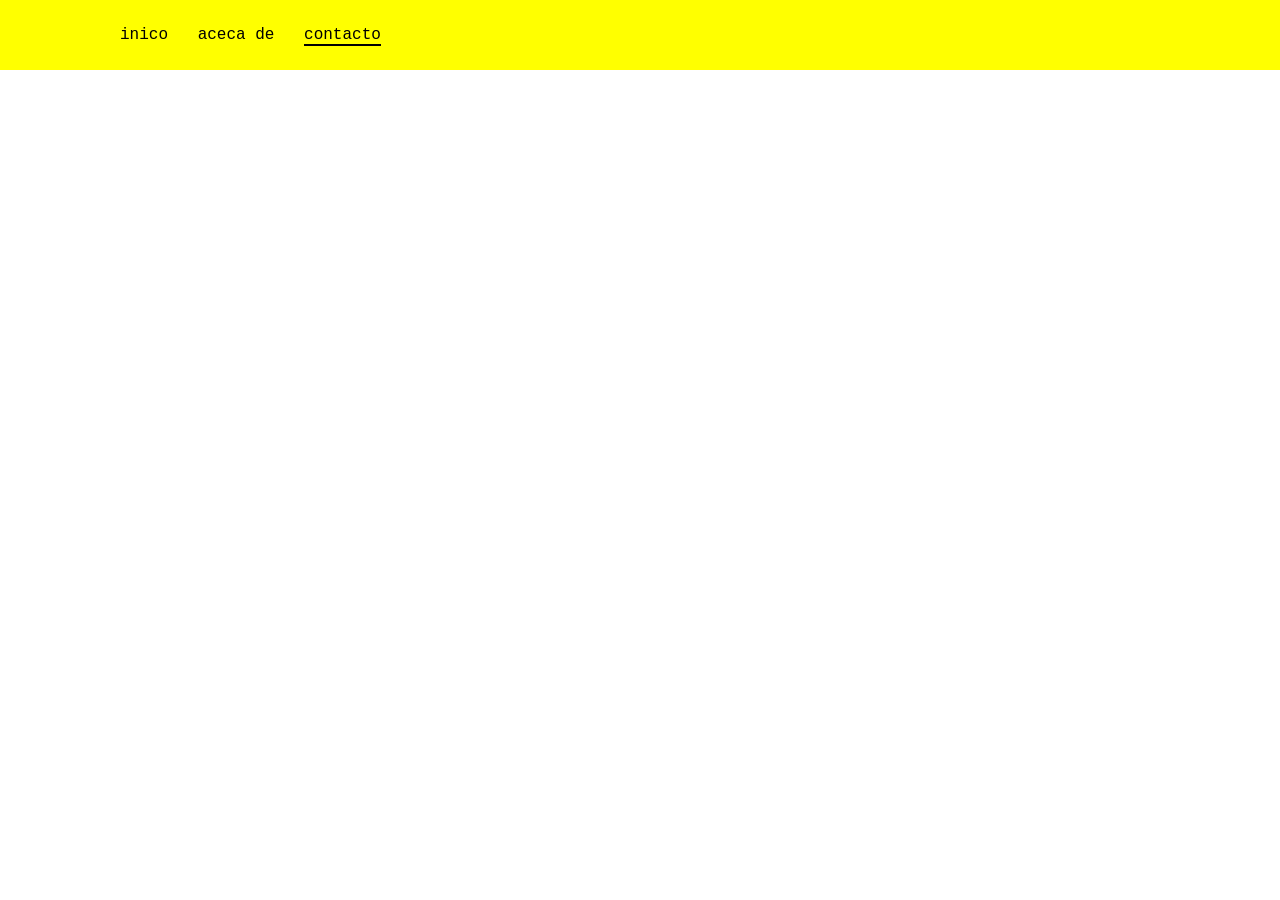
<file: bem/index.html>
<!DOCTYPE html>
<html lang="en">
<head>
    <meta charset="UTF-8">
    <meta name="viewport" content="width=device-width, initial-scale=1.0">
    <title>Document</title>
    <link rel="stylesheet" href="style.css">
</head>
<body>
    <nav class="nav">
        <div class="nav__lin">
            <a href="#" class="nav__link">inico</a>
            <a href="#" class="nav__link">aceca de</a>
            <a href="#" class="nav__link nav__link--active">contacto</a>
        </div>
    </nav>
</body>
</html>
</file>
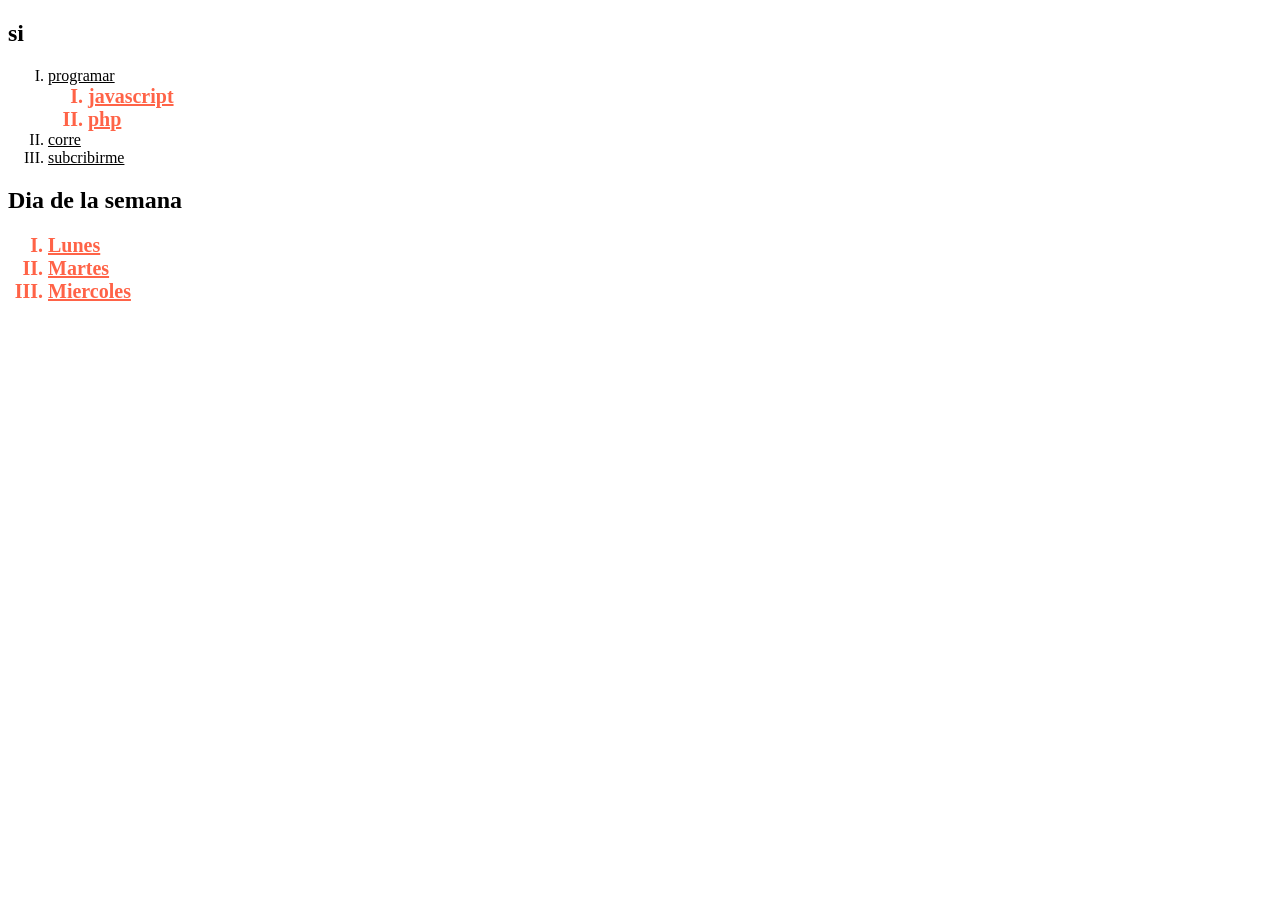
<file: combinadores/index.html>
<!DOCTYPE html>
<html lang="en">
<head>
    <meta charset="UTF-8">
    <meta name="viewport" content="width=device-width, initial-scale=1.0">
    <title>Document</title>
    <link rel="stylesheet" href="style.css">
</head>
<body>
    <h2 class="titulo">si</h2>
    <ul class="todo listas">
        <li class="lista primera"> programar</li>
    <ul class="dias listas">
        <li class="lista">javascript</li>
        <li class="lista"> php</li>
    </ul>
    <li class="lista"> corre</li>
    <li class="lista">subcribirme</li>
    </ul>
<!--  -->
    <h2 class="titulo"> Dia de la semana</h2>
    <ul class="dias listas">
        <li class="lista">Lunes</li>
        <li class="lista">Martes</li>
        <li class="lista">Miercoles</li>
    </ul>
</body>
</html>
</file>
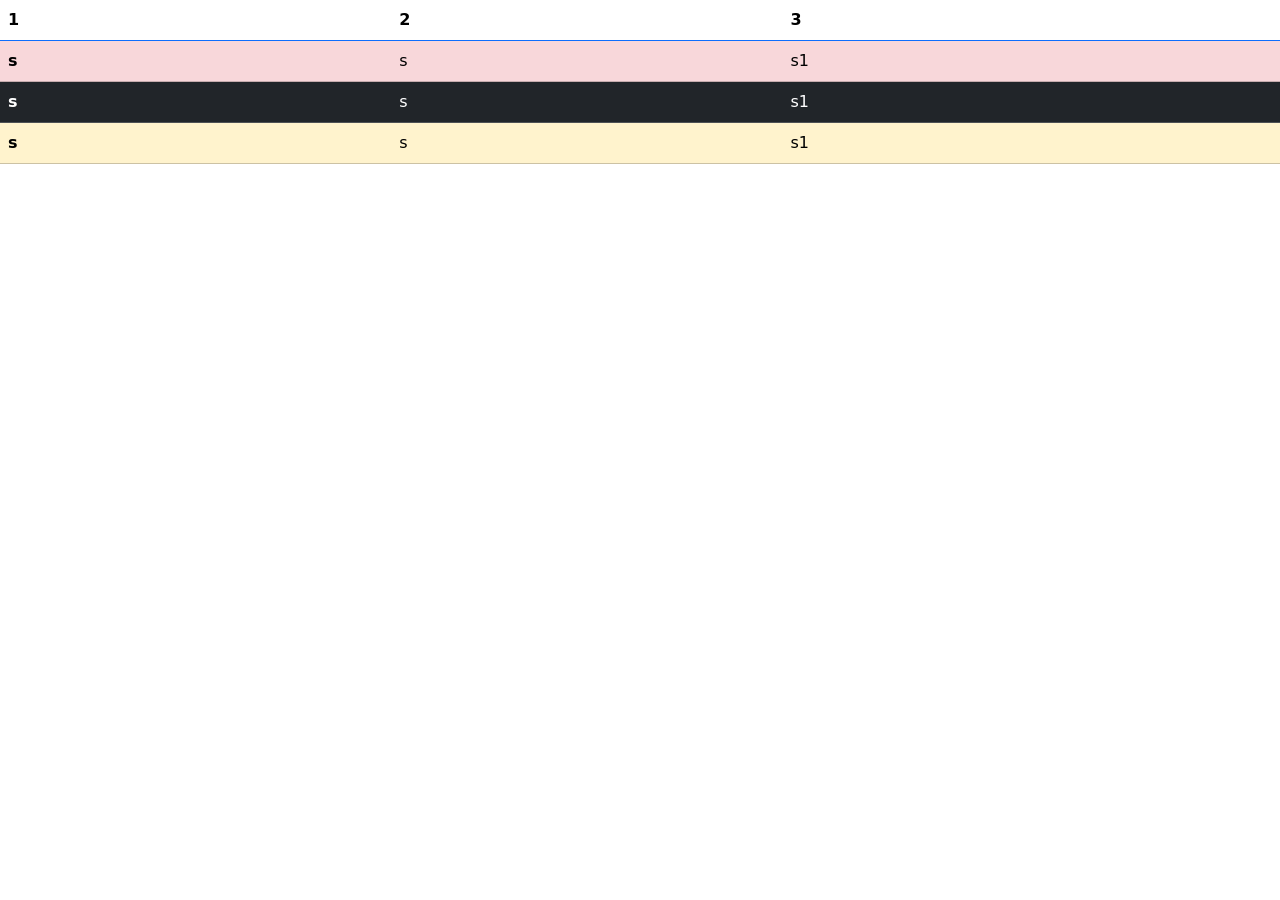
<file: clase 17/08/index.html>
<!doctype html>
<html lang="en">
  <head>
    <meta charset="utf-8">
    <meta name="viewport" content="width=device-width, initial-scale=1">
    <title>Bootstrap demo</title>
    <link href="https://cdn.jsdelivr.net/npm/bootstrap@5.3.1/dist/css/bootstrap.min.css" rel="stylesheet" integrity="sha384-4bw+/aepP/YC94hEpVNVgiZdgIC5+VKNBQNGCHeKRQN+PtmoHDEXuppvnDJzQIu9" crossorigin="anonymous">
  </head>
  <body>
    <main>
        <table class="table  border-primary">
            <thead>
                <tr>
                    <th scope="col">1</th>
                    <th scope="col">2</th>
                    <th scope="col">3</th>
                </tr>
            </thead>
            <tbody>
                <tr class="table-danger">
                <th scope="row">s</th>
                    <td>s</td>
                    <td>s1</td>
                </tr>
                <tr class="table-dark">
                <th scope="row">s</th>
                    <td>s</td>
                    <td>s1</td>
                </tr>
                <tr class="table-warning">
                <th scope="row">s</th>
                    <td>s</td>
                    <td>s1</td>
                </tr>
                <!-- <tr>
                    <td>s</td>
                    <td>s</td>
                    <td>s1</td>
                </tr> -->
            </tbody>
        </table>
    </main>
    <script src="https://cdn.jsdelivr.net/npm/bootstrap@5.3.1/dist/js/bootstrap.bundle.min.js" integrity="sha384-HwwvtgBNo3bZJJLYd8oVXjrBZt8cqVSpeBNS5n7C8IVInixGAoxmnlMuBnhbgrkm" crossorigin="anonymous"></script>
  </body>
</html>
</file>
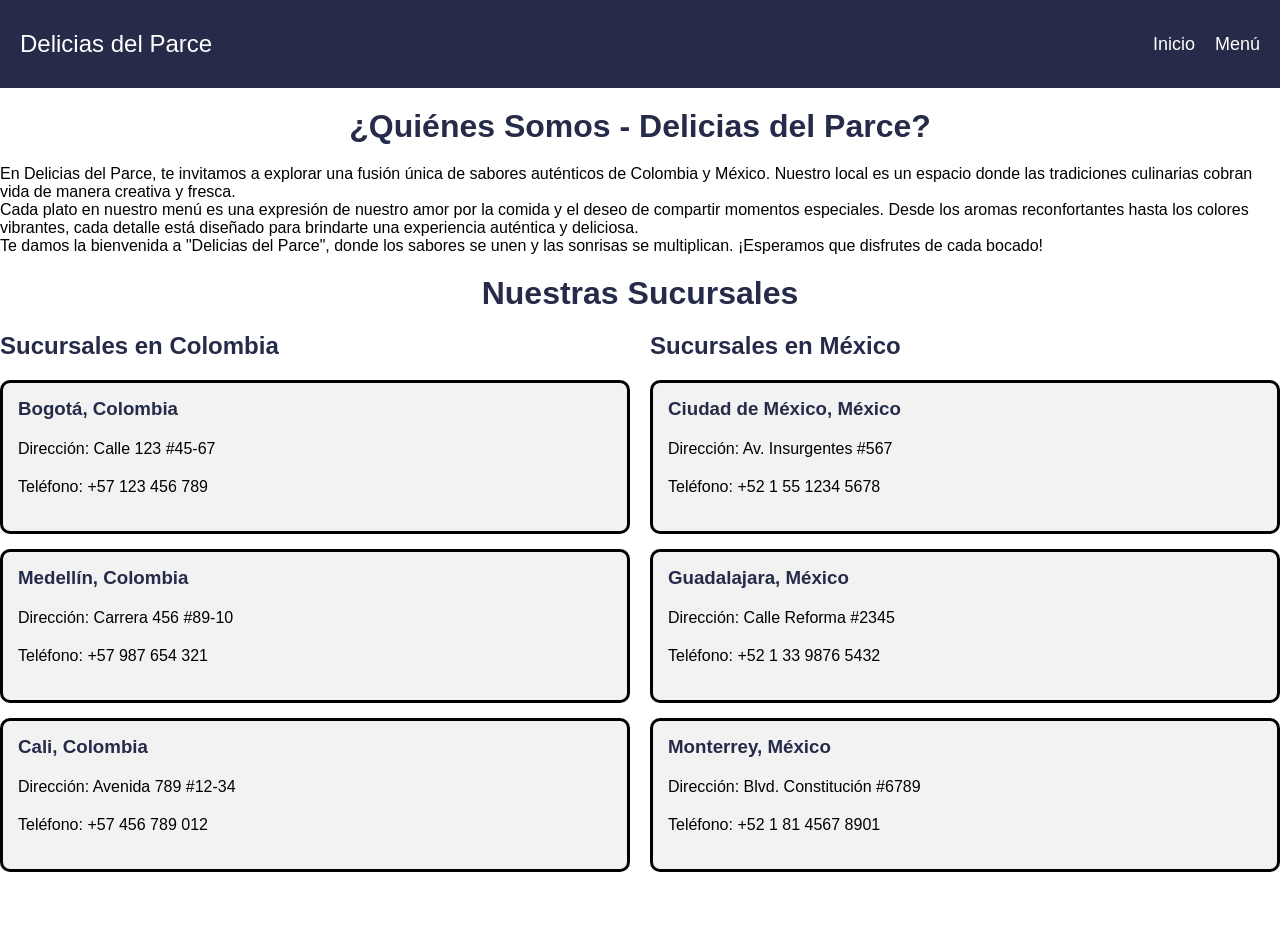
<file: practica 1/pages/sucursales.html>
<!DOCTYPE html>
<html lang="en">
<head>
    <meta charset="UTF-8">
    <meta name="viewport" content="width=device-width, initial-scale=1.0">
    <link href="../style/style.css" rel="stylesheet"> 
    <title>Nosotros</title>
</head>
<body>
    <nav class="navbar">
        <div class="navbar-items">
            <a  class="nombre">Delicias del Parce</a>
          </div>
          <ul class="navbar-items">
              <li><a href="../index.html" class="nav-item">Inicio</a></li>
              <li><a href="menu.html" class="nav-item">Menú</a></li>
          </ul>
      </nav>
      <h1 class="txTitulo">¿Quiénes Somos - Delicias del Parce?</h1>
      <p class="tx">
          En Delicias del Parce, te invitamos a explorar una fusión única de sabores auténticos de Colombia y México. Nuestro local es un espacio donde las tradiciones culinarias cobran vida de manera creativa y fresca.<br>
          Cada plato en nuestro menú es una expresión de nuestro amor por la comida y el deseo de compartir momentos especiales. Desde los aromas reconfortantes hasta los colores vibrantes, cada detalle está diseñado para brindarte una experiencia auténtica y deliciosa.<br>
          Te damos la bienvenida a "Delicias del Parce", donde los sabores se unen y las sonrisas se multiplican. ¡Esperamos que disfrutes de cada bocado!
        </p>
        <h1 class="txTitulo">Nuestras Sucursales</h1>
        <div class="tabla-sucursales">
            <div class="columna">
                <h2 class="txSub">Sucursales en Colombia</h2>
                <div class="sucu">
                    <h3 class="txSub">Bogotá, Colombia</h3>
                    <p class="tx">Dirección: Calle 123 #45-67</p>
                    <p class="tx">Teléfono: +57 123 456 789</p>
                </div>
                <div class="sucu">
                    <h3 class="txSub">Medellín, Colombia</h3>
                    <p class="tx">Dirección: Carrera 456 #89-10</p>
                    <p class="tx">Teléfono: +57 987 654 321</p>
                </div>
                <div class="sucu">
                    <h3 class="txSub">Cali, Colombia</h3>
                    <p class="tx">Dirección: Avenida 789 #12-34</p>
                    <p class="tx">Teléfono: +57 456 789 012</p>
                </div>
            </div>
            <div class="columna">
                <h2 class="txSub">Sucursales en México</h2>
                <div class="sucu">
                    <h3 class="txSub">Ciudad de México, México</h3>
                    <p class="tx">Dirección: Av. Insurgentes #567</p>
                    <p class="tx">Teléfono: +52 1 55 1234 5678</p>
                </div>
                <div class="sucu">
                    <h3 class="txSub">Guadalajara, México</h3>
                    <p class="tx">Dirección: Calle Reforma #2345</p>
                    <p class="tx">Teléfono: +52 1 33 9876 5432</p>
                </div>
                <div class="sucu">
                    <h3 class="txSub">Monterrey, México</h3>
                    <p class="tx">Dirección: Blvd. Constitución #6789</p>
                    <p class="tx">Teléfono: +52 1 81 4567 8901</p>
                </div>
            </div>
        </div>

</body>
</html>
</file>
<file: bem/style.css>
*{
margin: 0;
padding: 0;
box-sizing:border-box;
}

body{font-family:'Courier New', Courier, monospace;}

.nav{
    background-color: yellow;
    padding: 0px 100px;
    color: black;
    display: flex;
    align-items: center;
    justify-content: space-between ;
    height: 70px;
}
.nav__link{
    color: inherit;
    text-decoration: none;
    margin-left: 20px;
}
.nav__link--active{
    border-bottom: 2px solid black;
}
</file>
<file: combinadores/style.css>
.titulo{

}
.listas .lista{
    text-decoration: underline;
}
.todo  .lista{
    list-style: decimal;
}
.dias .lista{
    list-style: none;
}
.listas > .lista{
list-style: upper-roman;
}
.dias > .lista{
    color: tomato;
    font-weight: bold ;
    font-size: 20px;
}
</file>
<file: practica 1/style/style.css>
*{
    margin: 0 0 20px;
    padding: 0;
    }
body{
    /* background-color: #F7E987; */
    font-family: 'Gill Sans', 'Gill Sans MT', Calibri, 'Trebuchet MS', sans-serif;
}
.navbar {
    display: flex;
    justify-content: space-between;
    align-items: center;
    background-color: #252B48;
    padding: 10px 20px;
}
.nombre {
    color: white;
    font-size: 24px;
    text-decoration: none;
}
.nombre:hover {
    cursor: default;
    color: #F2BE22;
    
}
.navbar-items {
    list-style: none;
    display: flex;
    gap: 20px;
    margin: 0;
    padding-top: 20px ;
}

.nav-item {
    color: white;
    text-decoration: none;
    font-size: 18px;
    transition: color 0.3s;
}

.nav-item:hover {
    color: #F2BE22;
}
.txNav{
    color:#F7E987;
    font-weight: bold;
    font-family: Verdana, Geneva, Tahoma, sans-serif;
}
.tx{
    text-align:left;
    font-weight:400;
}
.txTitulo{
    color: #252B48;
    font-weight: bold;
    text-align: center;
}
.txSub{
    color: #252B48;
    font-weight: bold;
    text-align: start;
}
.imgInicio{
    width: 60%;
    margin-top: 30px;
    border-style: solid;
    border-radius: 5px;
    border-color: #252B48;
}
#visible{
    color:white;
    position: relative;
    transition-property: font-size;
    transition-duration: 2s;
    transition-delay: 0.1s;
    font-size: 14px;
}
#visible:hover{
    color: #252B48;
    transition-property: font-size;
    transition-duration: 2s;
    transition-delay: 0.1s;
    font-size: 36px;
}
.segundario{
    padding: 12px;
    background-color: #252B48;
    font-family: Verdana, Geneva, Tahoma, sans-serif;
}
.tercero{
    padding: 12px;
    background-color: #EEE0C9;
}
.sucu{
    background-color: #f2f2f2;
    border: 3px solid black;
    padding: 15px;
    border-radius: 10px;
    margin-bottom: 15px;
} 
.tabla-sucursales {
    display: flex;
    justify-content: space-between;
    gap: 20px; 
    
}
.columna {
    flex: 1; 
}
</file>
